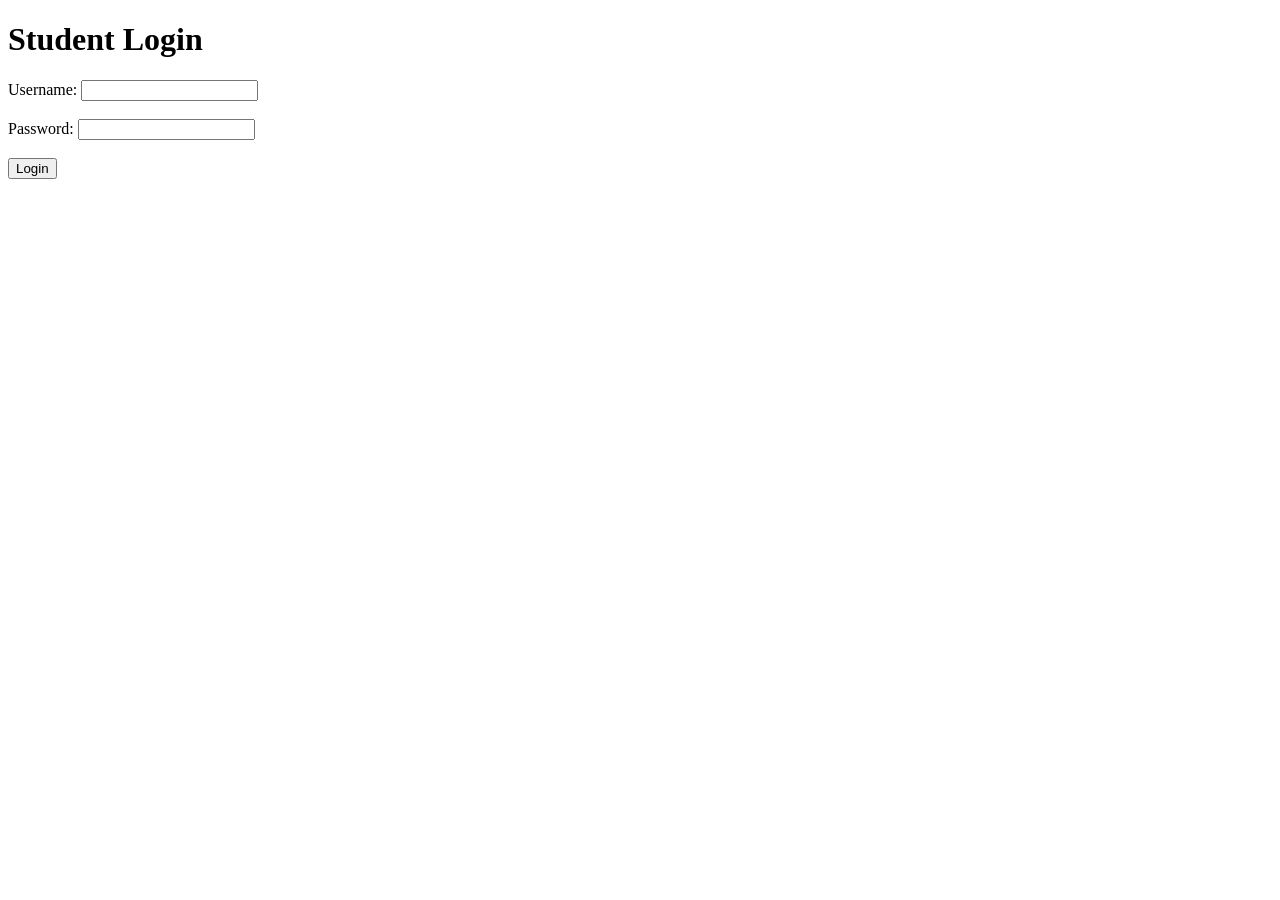
<file: Servlet/src/main/webapp/index.html>
<!DOCTYPE html>
<html>
<body>

<h1>Student Login</h1>

<form action="login" method="post">
Username:
<input type="text" name="username">
<br><br>
Password:
<input type="password" name="password">
<br><br>
<input type="submit" value="Login">
</form>

</body>
</html>
</file>
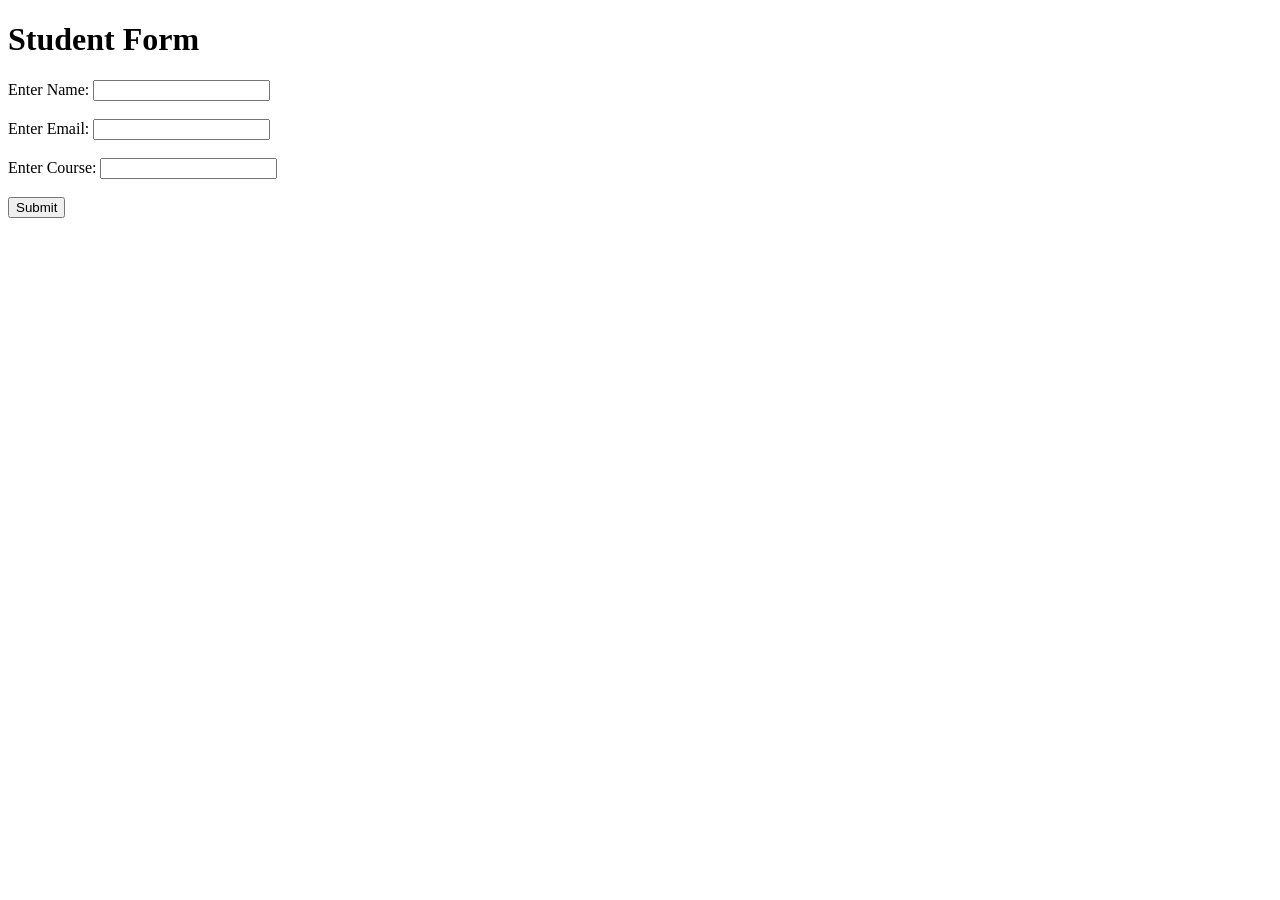
<file: Servlet/src/main/webapp/post.html>
<!DOCTYPE html>
<html>
<body>
<h1>Student Form</h1>
<form action="hello" method="post">
Enter Name:
<input type="text" name="name">
<br><br>
Enter Email:
<input type="text" name="email">
<br><br>
Enter Course:
<input type="text" name="course">
<br><br>
<input type="submit" value="Submit">
</form>
</body>
</html>
</file>
